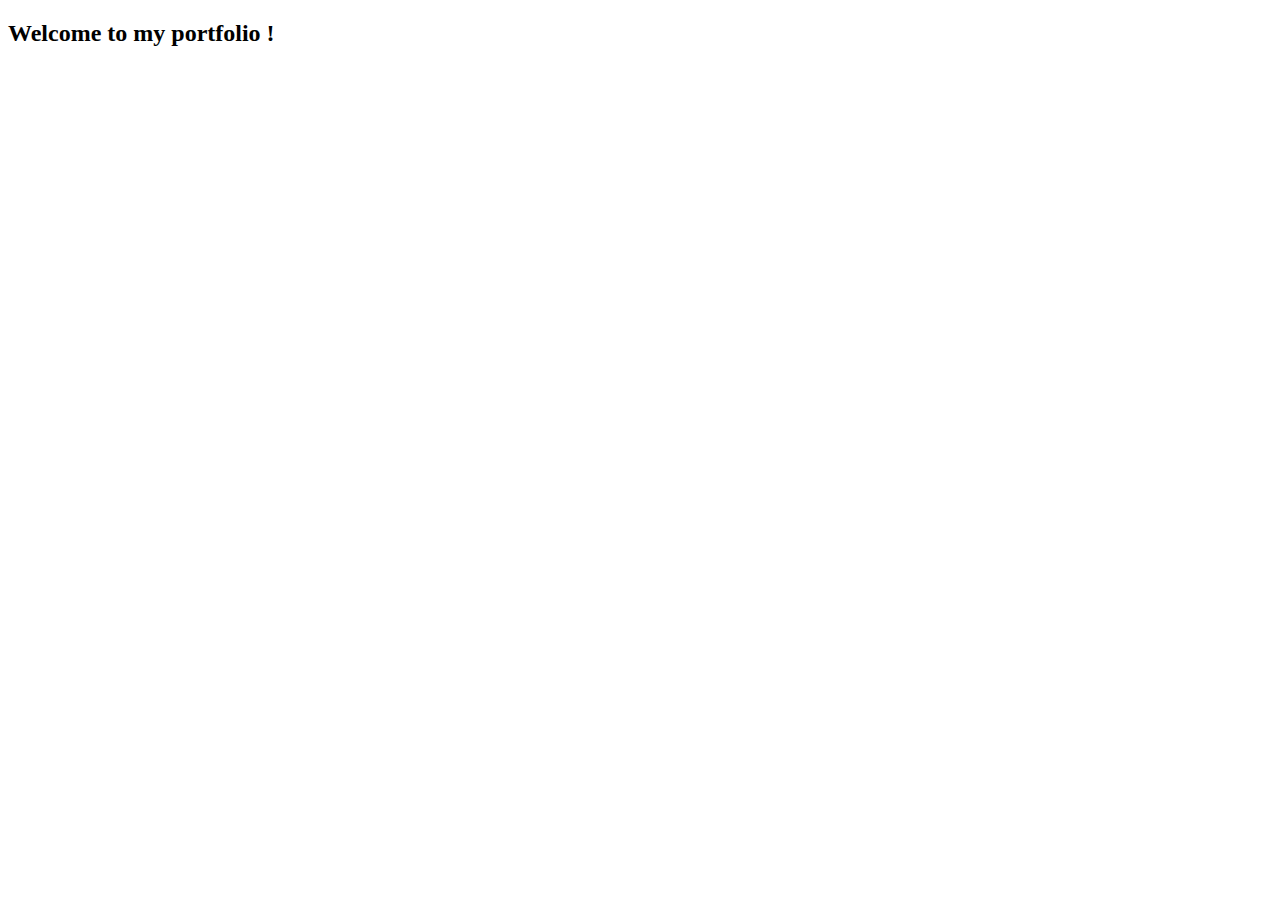
<file: group-891398/stage01/index.html>
<!DOCTYPE html>
<html>
  <head>

    <title class="title">My Portfolio</title>
        </table>
    </nav>

  </head>

<body>
  <h2 class="h2">Welcome to my portfolio !</h2>
  </body>
</html>
</file>
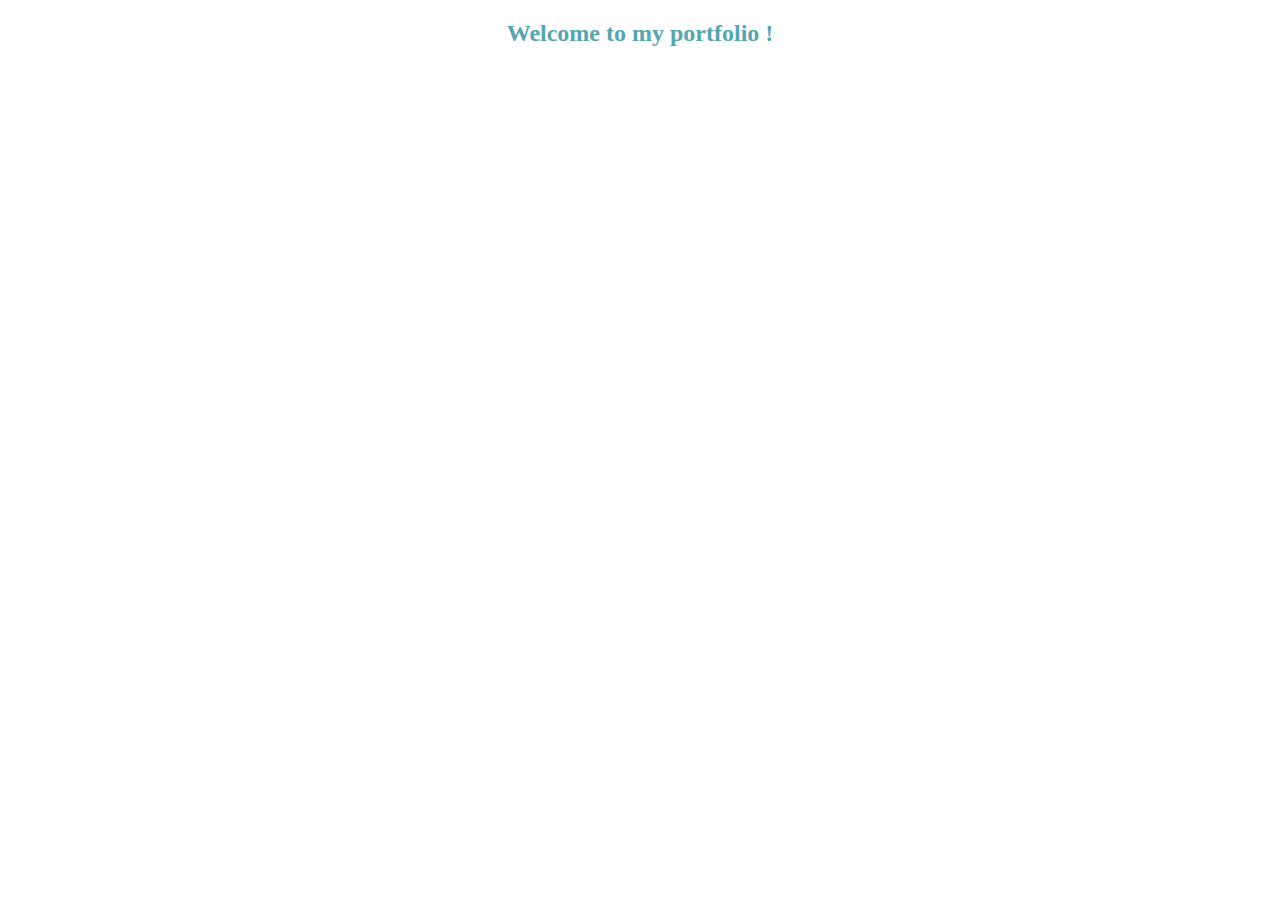
<file: group-891398/stage02/index.html>
<!DOCTYPE html>
<html>
  <head>

    <title>My Portfolio</title>

  </head>

  <body>
<h2 class="title">Welcome to my portfolio !</h2>
  </body>

  <link rel="stylesheet" href="style.css" type="text/css">
</html>
</file>
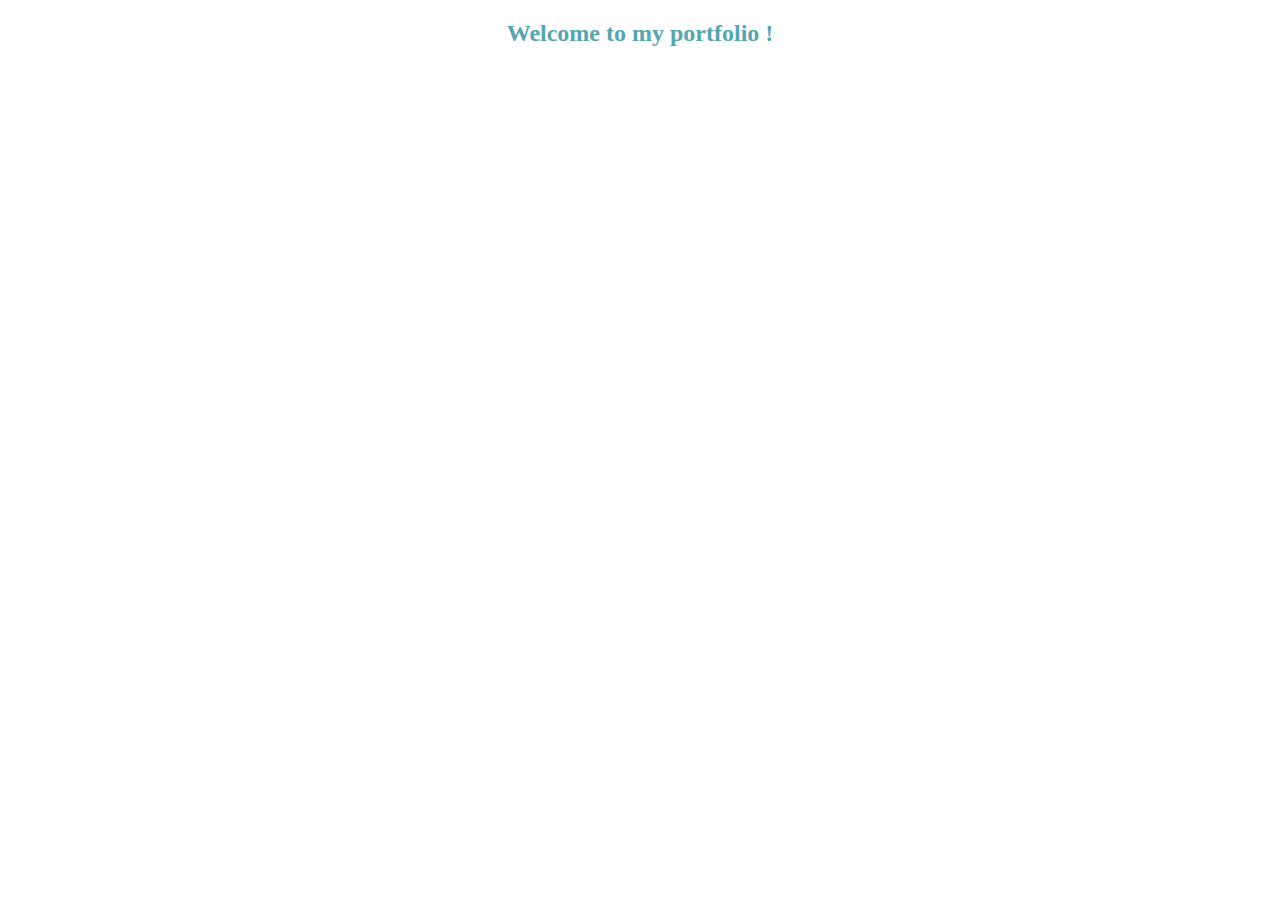
<file: group-891398/step1/index.html>
<!DOCTYPE html>
<html>
  <head>

      <title class="title">My Portfolio</title>

</head>
<body>

<h2 class="h2">Welcome to my portfolio !</h2>
<link rel="stylesheet" href="style.css" type="text/css" >

<body>
</html>
</file>
<file: group-891398/stage02/style.css>
.title {
  color: #54a6b1;
  text-align: center;
}
</file>
<file: group-891398/step1/style.css>
.h2 {
  color: #54a6b1;
  text-align: center;
}
</file>
